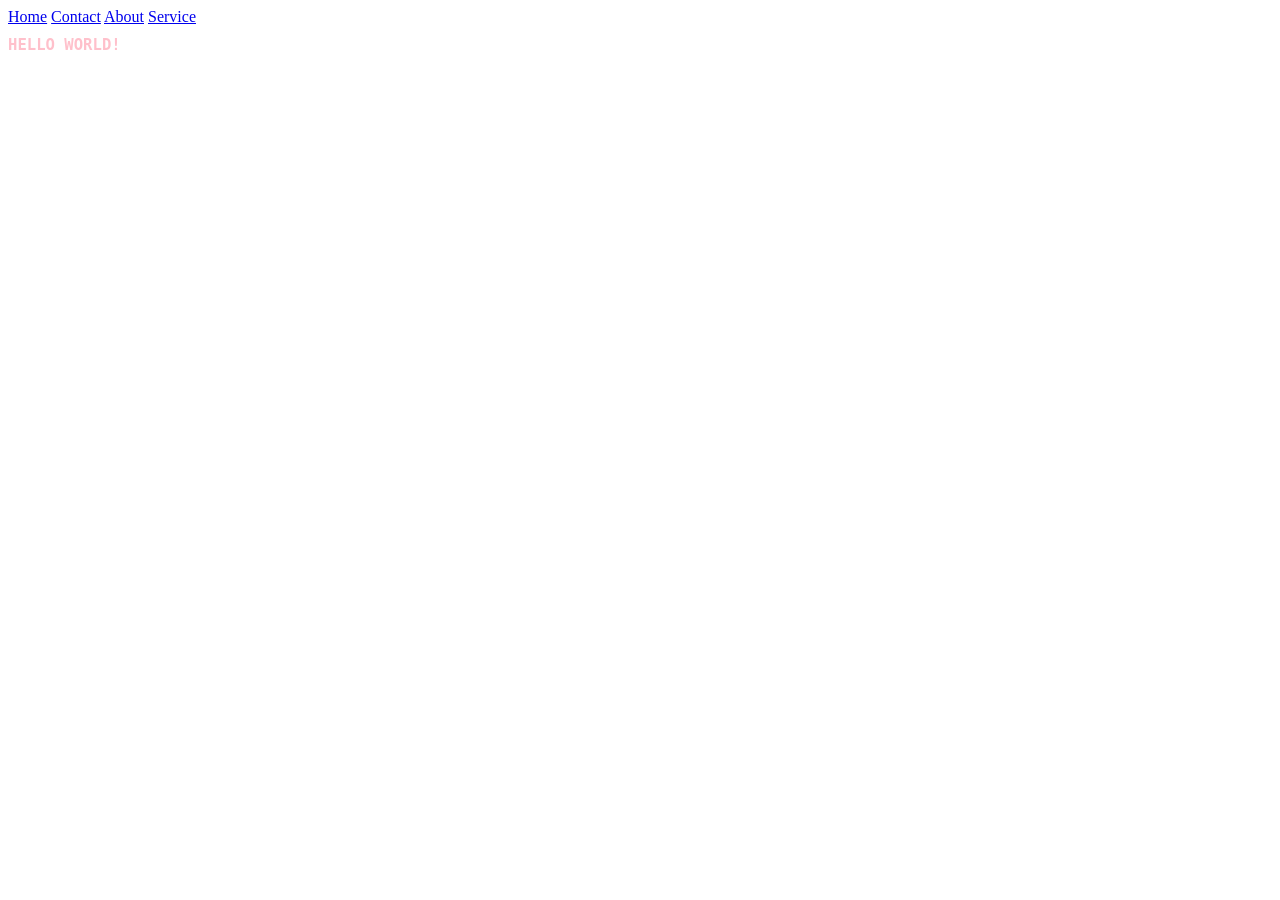
<file: index.html>
<!DOCTYPE html>
<html lang="en">
<head>
    <meta charset="UTF-8">
    <meta name="viewport" content="width=device-width, initial-scale=1.0">
    <title>Document</title>
    <link rel="stylesheet" href="style.css">
</head>
<body>
    <a href="index.html">Home</a>
    <a href="contact.html">Contact</a>
    <a href="about.html">About</a>
    <a href="service.html">Service</a>
    <h1>HELLO WORLD!</h1>
</body>
</html>
</file>
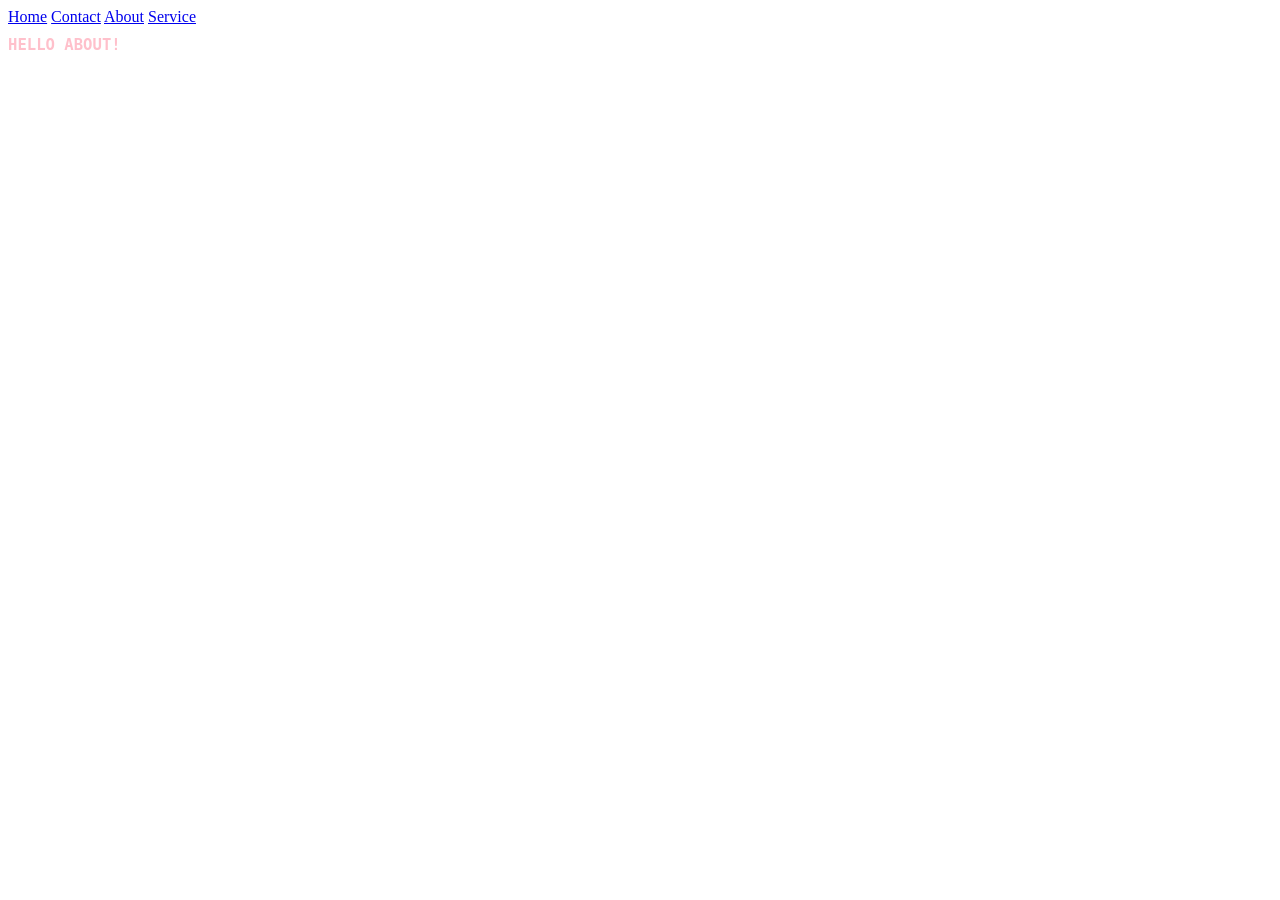
<file: about.html>
<!DOCTYPE html>
<html lang="en">
<head>
    <meta charset="UTF-8">
    <meta name="viewport" content="width=device-width, initial-scale=1.0">
    <title>Document</title>
    <link rel="stylesheet" href="style.css">
</head>
<body>
    <a href="index.html">Home</a>
    <a href="contact.html">Contact</a>
    <a href="about.html">About</a>
    <a href="service.html">Service</a>
    <h1>HELLO ABOUT!</h1>
</body>
</html>
</file>
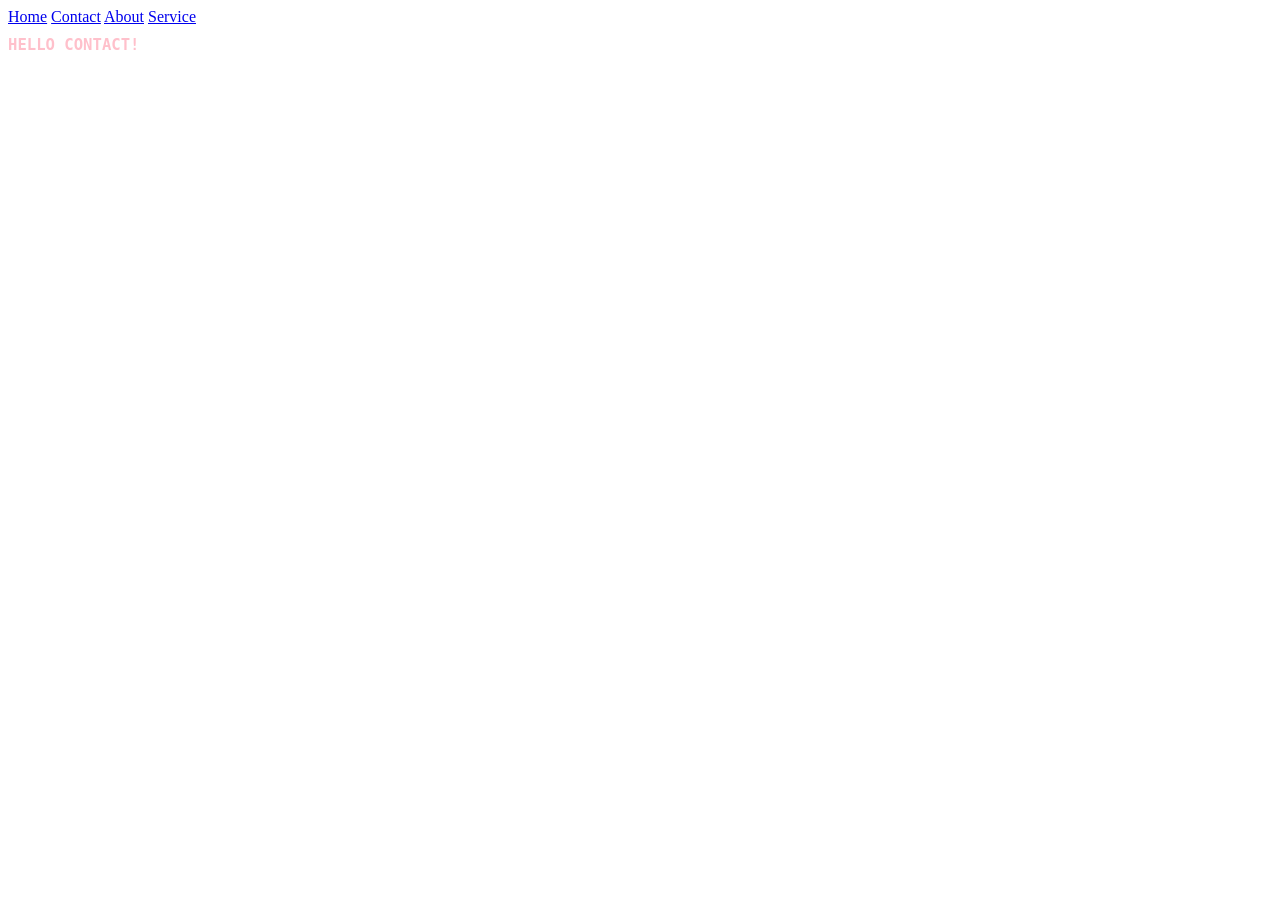
<file: contact.html>
<!DOCTYPE html>
<html lang="en">
<head>
    <meta charset="UTF-8">
    <meta name="viewport" content="width=device-width, initial-scale=1.0">
    <title>Document</title>
    <link rel="stylesheet" href="style.css">
</head>
<body>
    <a href="index.html">Home</a>
    <a href="contact.html">Contact</a>
    <a href="about.html">About</a>
    <a href="service.html">Service</a>
    <h1>HELLO CONTACT!</h1>
</body>
</html>
</file>
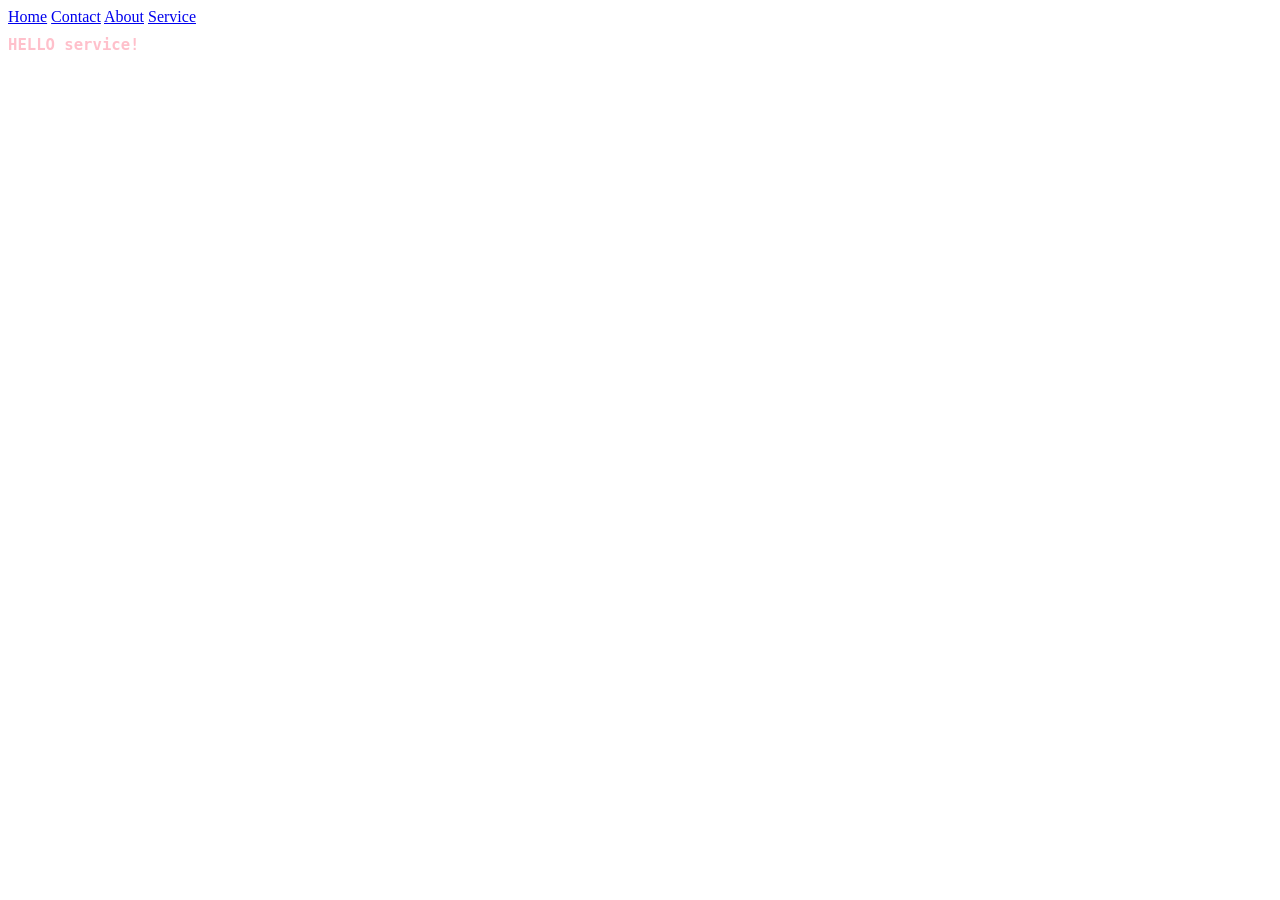
<file: service.html>
<!DOCTYPE html>
<html lang="en">
<head>
    <meta charset="UTF-8">
    <meta name="viewport" content="width=device-width, initial-scale=1.0">
    <title>Document</title>
    <link rel="stylesheet" href="style.css">
</head>
<body">
    <a href="index.html">Home</a>
    <a href="contact.html">Contact</a>
    <a href="about.html">About</a>
    <a href="service.html">Service</a>
    <h1>HELLO service!</h1>
</body>
</html>
</file>
<file: style.css>
h1{

    color:pink;
    font-family: monospace;
    font-size: larger;

}
p{
    color:lightgreen;
    font-family: monospace;
    font-size: larger;
}
</file>
